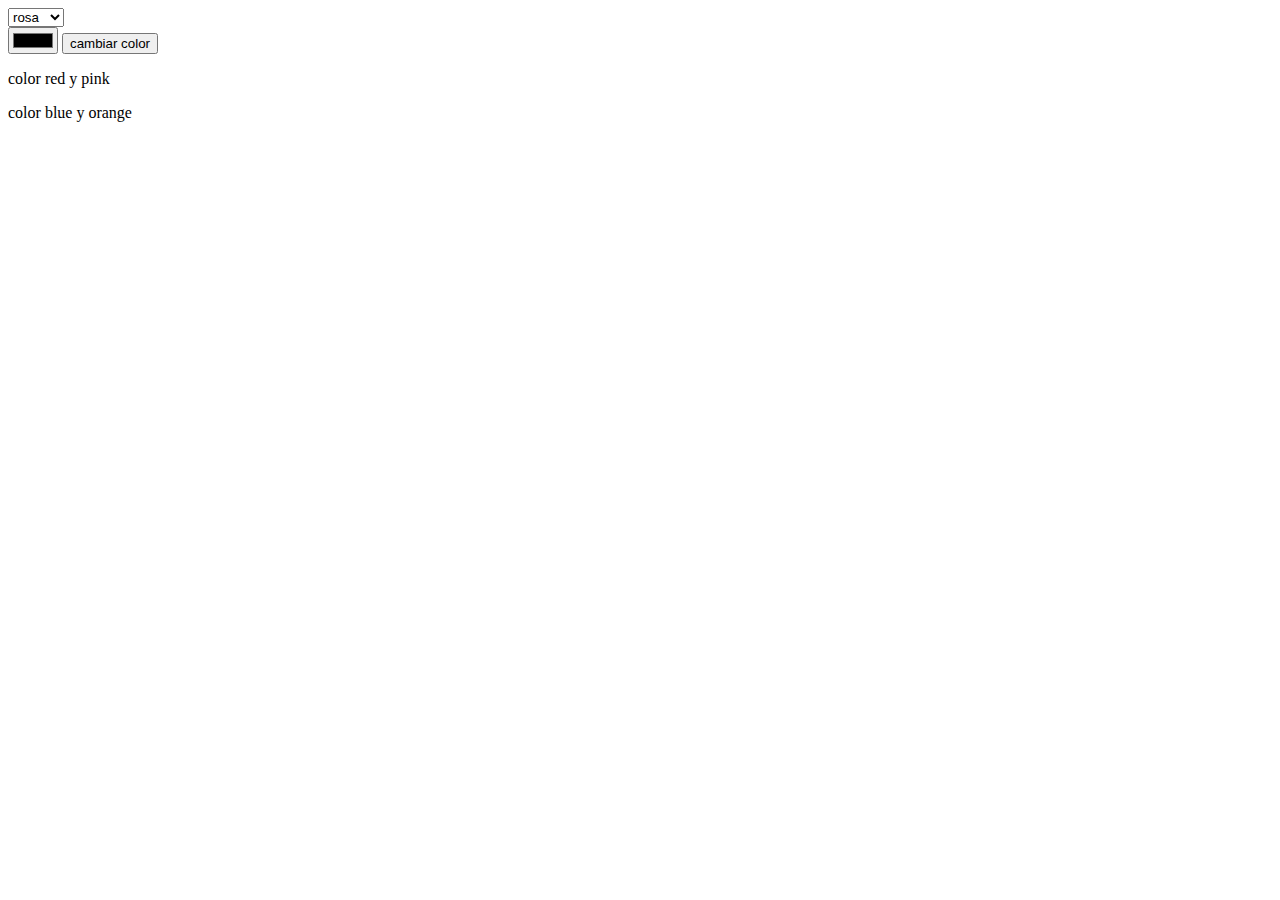
<file: 10ago/index.html>
<!DOCTYPE html>
<html lang="en">
<head>
    <meta charset="UTF-8">
    <meta http-equiv="X-UA-Compatible" content="IE=edge">
    <meta name="viewport" content="width=device-width, initial-scale=1.0">
    <title>Document</title>
</head>
<body>
    
    <select id="selectcolor" onchange="colorselect()">
        <option value="pink">rosa</option>
        <option value="blue">azul</option>
        <option value="green">verde</option>
    </select>


    
    <br>
    <input type="color"  id="bgcolor" onchange="cambiarcolor()">
    <button onclick="cambiarcolor()">cambiar color</button>
    <br>
    <p class="color" onmouseover="colorear('red')" onmousedown="colorear('pink')">color red y pink</p>
    <p class="color" onmouseover="colorear('blue')" onmousedown="colorear('orange')">color blue y orange</p>

    

    <script src="main.js"></script>
</body>
</html>
</file>
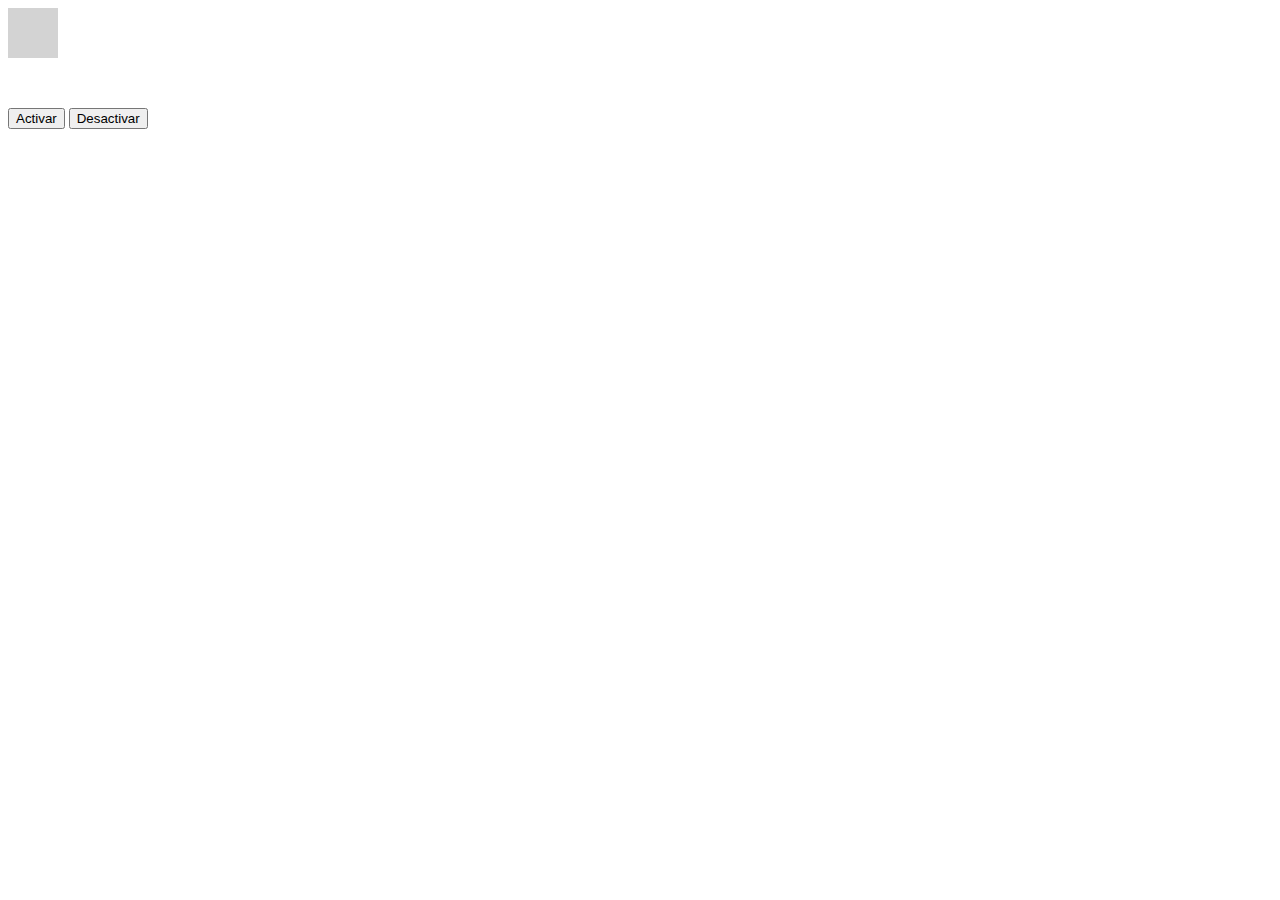
<file: 16ago/index.html>
<!DOCTYPE html>
<html lang="en">
<head>
    <meta charset="UTF-8">
    <meta http-equiv="X-UA-Compatible" content="IE=edge">
    <meta name="viewport" content="width=device-width, initial-scale=1.0">
    <title>Document</title>

    <style>
        div {
          width: 50px;
          height: 50px;
          background-color: lightgray;
          margin-bottom: 50px;
        }
    
        .activo {
          background-color: blue;
        }
    
        .inactivo {
          background-color: black;
        }
    
        
        .advertencia {
          color: red;
        }
      
      </style>
</head>
<body>
    <div id="resultado"></div>
    
    <button onclick="activarDiv()">Activar</button>
    <button onclick="desactivarDiv()">Desactivar</button>


    <script src="main.js"></script>
</body>
</html>
</file>
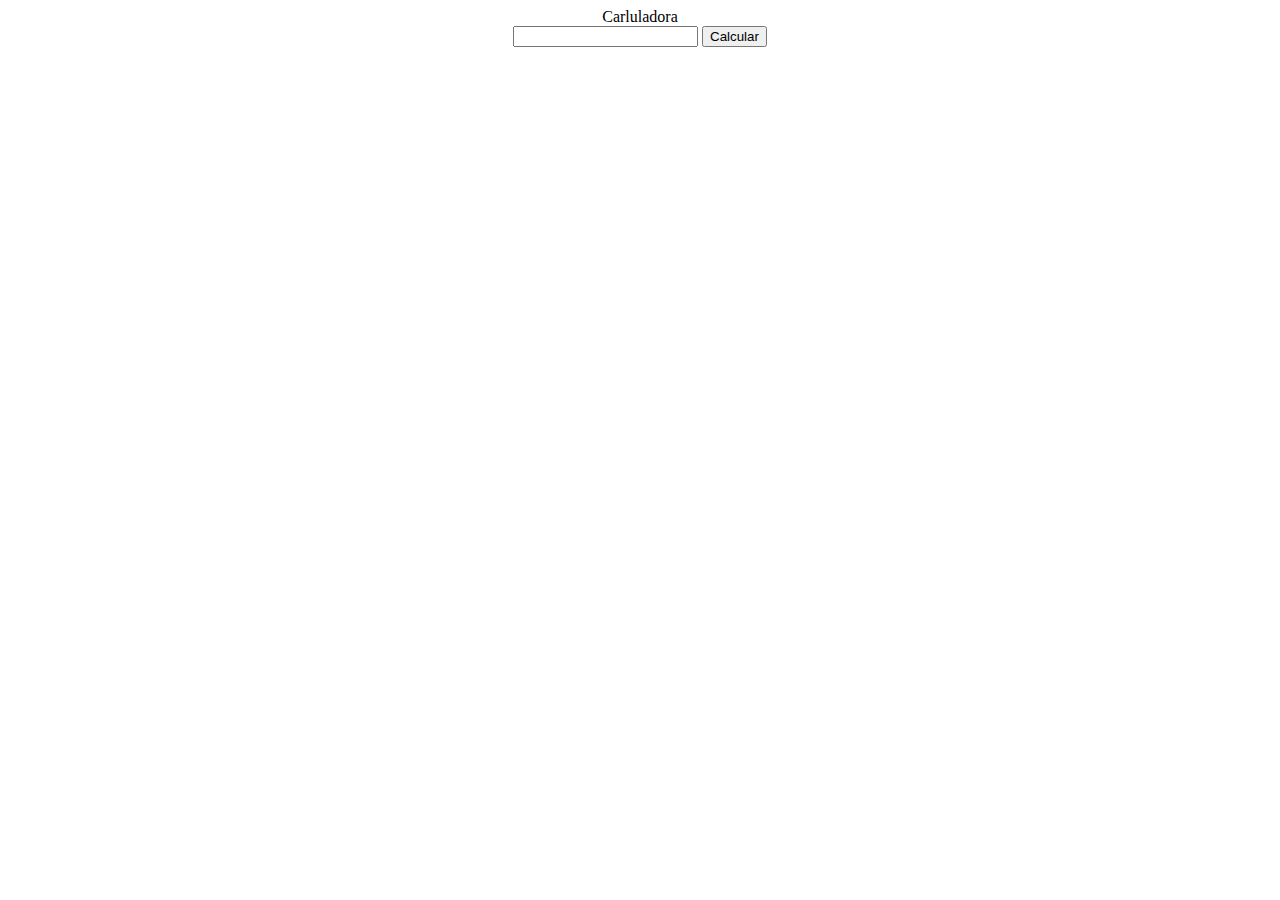
<file: 17ago/index.html>
<!DOCTYPE html>
<html lang="en">
<head>
    <meta charset="UTF-8">
    <meta http-equiv="X-UA-Compatible" content="IE=edge">
    <meta name="viewport" content="width=device-width, initial-scale=1.0">
    <title>Document</title>
    <link href="https://cdn.jsdelivr.net/npm/bootstrap@5.2.0/dist/css/bootstrap.min.css" rel="stylesheet" integrity="sha384-gH2yIJqKdNHPEq0n4Mqa/HGKIhSkIHeL5AyhkYV8i59U5AR6csBvApHHNl/vI1Bx" crossorigin="anonymous">
    <style>
        body {
            text-align: center;
        }
    </style>
</head>
<body>

         <h>Carluladora</h>
         <br>
         <input type="texto" id="numeros">
         <button onclick="calcularnumeros()"> Calcular </button>
            <div id="imprimir"></div>



    <script src="main.js"></script>
    <script src="https://cdn.jsdelivr.net/npm/bootstrap@5.2.0/dist/js/bootstrap.bundle.min.js" integrity="sha384-A3rJD856KowSb7dwlZdYEkO39Gagi7vIsF0jrRAoQmDKKtQBHUuLZ9AsSv4jD4Xa" crossorigin="anonymous"></script>
</body>
</html>
</file>
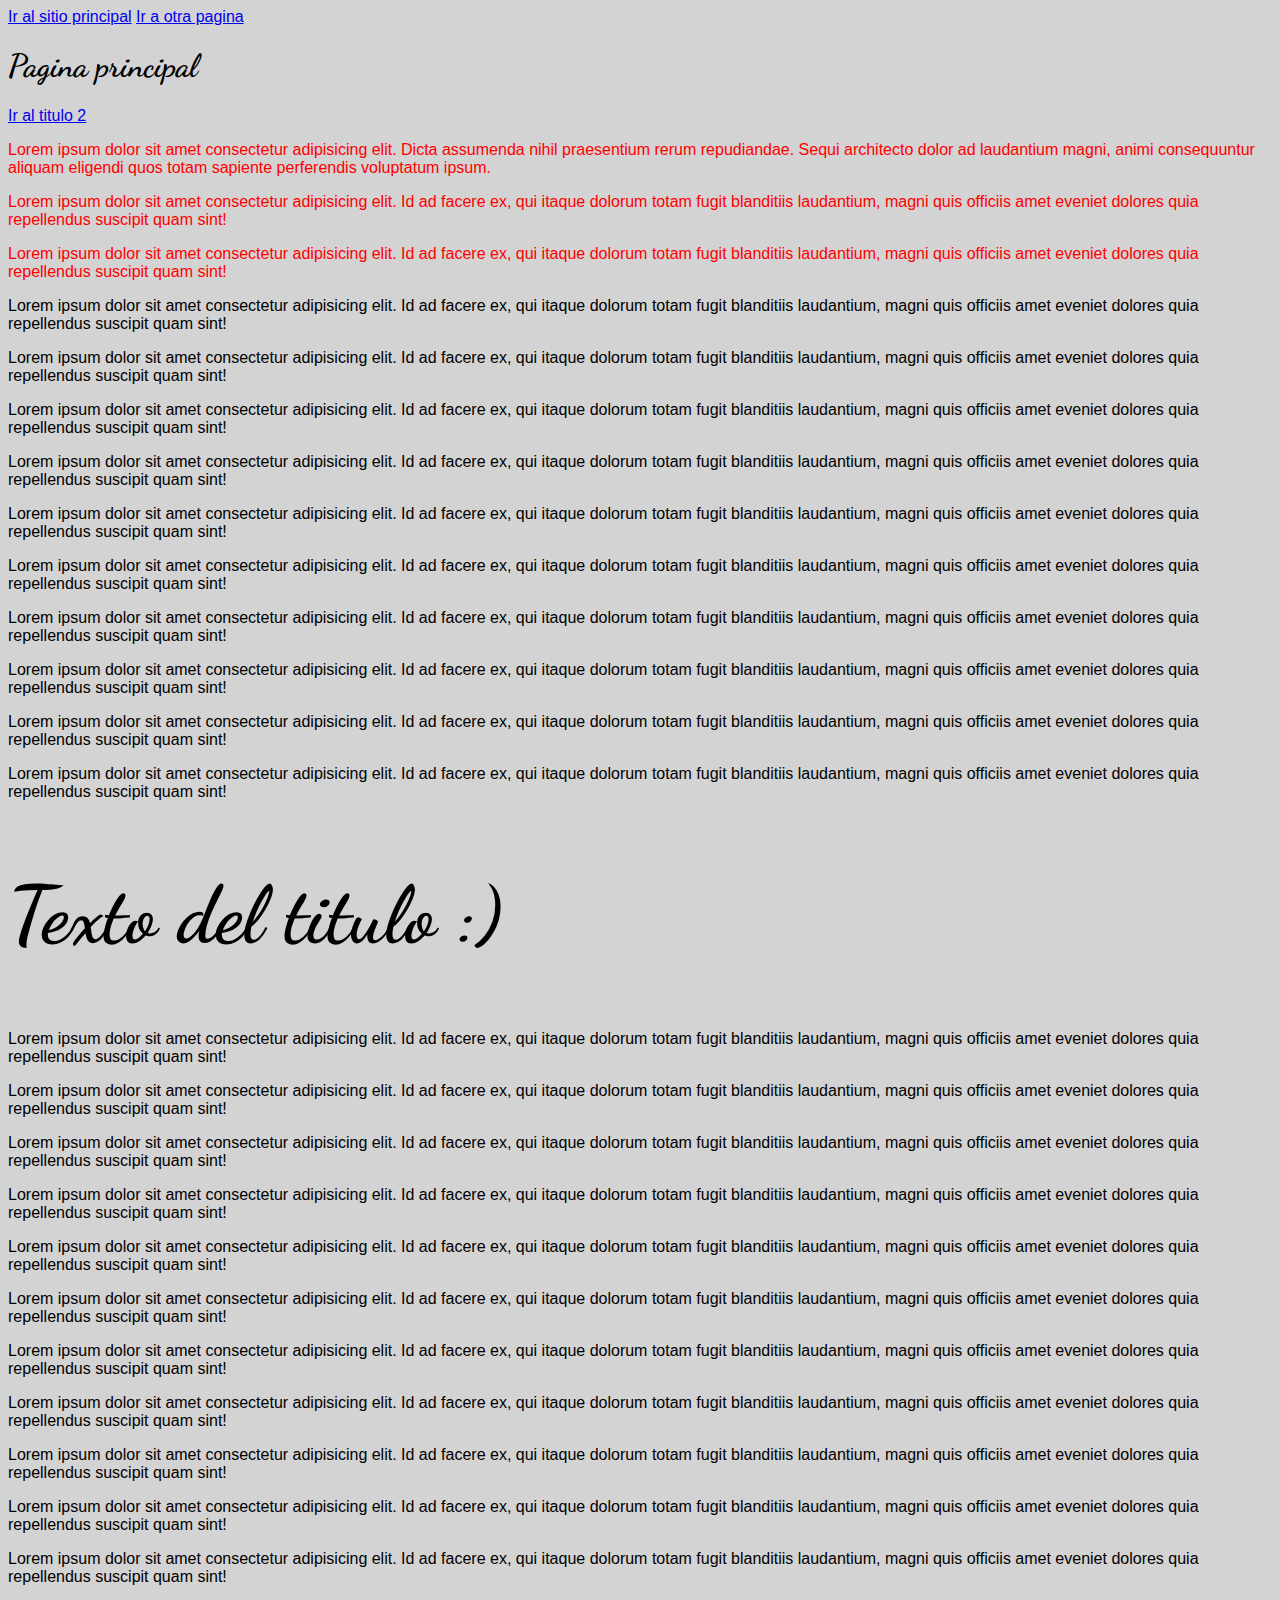
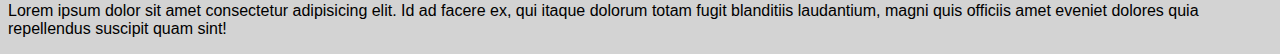
<file: 30ago/index.html>
<!DOCTYPE html>
<html lang="es">
<head>
  <meta charset="UTF-8">
  <meta http-equiv="X-UA-Compatible" content="IE=edge">
  <meta name="viewport" content="width=device-width, initial-scale=1.0">
  <title>Document</title>

  <link rel="preconnect" href="https://fonts.googleapis.com">
  <link rel="preconnect" href="https://fonts.gstatic.com" crossorigin>
  <link href="https://fonts.googleapis.com/css2?family=Dancing+Script:wght@400;700&display=swap" rel="stylesheet">
  
  <style></style>

  <style>
    body, html {
      background-color: lightgrey;
      font-family: Arial, Helvetica, sans-serif;
      font-size: 16px;
    }

    h1, h2, h3, h4, h5 {
      font-family: 'Dancing Script', cursive;
    }

    /* Id usa # */ 
    #mi-titulo-2 {
      font-size: 5rem;
    }

    /* Clase usa . */
    .descripcion {
      color: red;
    }


  </style>
</head>
<body>
  <a href="/index.html">Ir al sitio principal</a>
  <a href="/otra-pagina.html">Ir a otra pagina</a>
  <h1>Pagina principal</h1>
  <a href="#mi-titulo-2">Ir al titulo 2</a>

  <p class="descripcion">Lorem ipsum dolor sit amet consectetur adipisicing elit. Dicta assumenda nihil praesentium rerum repudiandae. Sequi architecto dolor ad laudantium magni, animi consequuntur aliquam eligendi quos totam sapiente perferendis voluptatum ipsum.</p>

  <p class="descripcion">Lorem ipsum dolor sit amet consectetur adipisicing elit. Id ad facere ex, qui itaque dolorum totam fugit blanditiis laudantium, magni quis officiis amet eveniet dolores quia repellendus suscipit quam sint!</p>
  <p class="descripcion">Lorem ipsum dolor sit amet consectetur adipisicing elit. Id ad facere ex, qui itaque dolorum totam fugit blanditiis laudantium, magni quis officiis amet eveniet dolores quia repellendus suscipit quam sint!</p>
  <p>Lorem ipsum dolor sit amet consectetur adipisicing elit. Id ad facere ex, qui itaque dolorum totam fugit blanditiis laudantium, magni quis officiis amet eveniet dolores quia repellendus suscipit quam sint!</p>
  <p>Lorem ipsum dolor sit amet consectetur adipisicing elit. Id ad facere ex, qui itaque dolorum totam fugit blanditiis laudantium, magni quis officiis amet eveniet dolores quia repellendus suscipit quam sint!</p>
  <p>Lorem ipsum dolor sit amet consectetur adipisicing elit. Id ad facere ex, qui itaque dolorum totam fugit blanditiis laudantium, magni quis officiis amet eveniet dolores quia repellendus suscipit quam sint!</p>
  <p>Lorem ipsum dolor sit amet consectetur adipisicing elit. Id ad facere ex, qui itaque dolorum totam fugit blanditiis laudantium, magni quis officiis amet eveniet dolores quia repellendus suscipit quam sint!</p>
  <p>Lorem ipsum dolor sit amet consectetur adipisicing elit. Id ad facere ex, qui itaque dolorum totam fugit blanditiis laudantium, magni quis officiis amet eveniet dolores quia repellendus suscipit quam sint!</p>
  <p>Lorem ipsum dolor sit amet consectetur adipisicing elit. Id ad facere ex, qui itaque dolorum totam fugit blanditiis laudantium, magni quis officiis amet eveniet dolores quia repellendus suscipit quam sint!</p>
  <p>Lorem ipsum dolor sit amet consectetur adipisicing elit. Id ad facere ex, qui itaque dolorum totam fugit blanditiis laudantium, magni quis officiis amet eveniet dolores quia repellendus suscipit quam sint!</p>
  <p>Lorem ipsum dolor sit amet consectetur adipisicing elit. Id ad facere ex, qui itaque dolorum totam fugit blanditiis laudantium, magni quis officiis amet eveniet dolores quia repellendus suscipit quam sint!</p>
  <p>Lorem ipsum dolor sit amet consectetur adipisicing elit. Id ad facere ex, qui itaque dolorum totam fugit blanditiis laudantium, magni quis officiis amet eveniet dolores quia repellendus suscipit quam sint!</p>
  <p>Lorem ipsum dolor sit amet consectetur adipisicing elit. Id ad facere ex, qui itaque dolorum totam fugit blanditiis laudantium, magni quis officiis amet eveniet dolores quia repellendus suscipit quam sint!</p>

  <h2 id="mi-titulo-2">
    Texto del titulo :)
  </h2>

  <p>Lorem ipsum dolor sit amet consectetur adipisicing elit. Id ad facere ex, qui itaque dolorum totam fugit blanditiis laudantium, magni quis officiis amet eveniet dolores quia repellendus suscipit quam sint!</p>
  <p>Lorem ipsum dolor sit amet consectetur adipisicing elit. Id ad facere ex, qui itaque dolorum totam fugit blanditiis laudantium, magni quis officiis amet eveniet dolores quia repellendus suscipit quam sint!</p>
  <p>Lorem ipsum dolor sit amet consectetur adipisicing elit. Id ad facere ex, qui itaque dolorum totam fugit blanditiis laudantium, magni quis officiis amet eveniet dolores quia repellendus suscipit quam sint!</p>
  <p>Lorem ipsum dolor sit amet consectetur adipisicing elit. Id ad facere ex, qui itaque dolorum totam fugit blanditiis laudantium, magni quis officiis amet eveniet dolores quia repellendus suscipit quam sint!</p>
  <p>Lorem ipsum dolor sit amet consectetur adipisicing elit. Id ad facere ex, qui itaque dolorum totam fugit blanditiis laudantium, magni quis officiis amet eveniet dolores quia repellendus suscipit quam sint!</p>
  <p>Lorem ipsum dolor sit amet consectetur adipisicing elit. Id ad facere ex, qui itaque dolorum totam fugit blanditiis laudantium, magni quis officiis amet eveniet dolores quia repellendus suscipit quam sint!</p>
  <p>Lorem ipsum dolor sit amet consectetur adipisicing elit. Id ad facere ex, qui itaque dolorum totam fugit blanditiis laudantium, magni quis officiis amet eveniet dolores quia repellendus suscipit quam sint!</p>
  <p>Lorem ipsum dolor sit amet consectetur adipisicing elit. Id ad facere ex, qui itaque dolorum totam fugit blanditiis laudantium, magni quis officiis amet eveniet dolores quia repellendus suscipit quam sint!</p>
  <p>Lorem ipsum dolor sit amet consectetur adipisicing elit. Id ad facere ex, qui itaque dolorum totam fugit blanditiis laudantium, magni quis officiis amet eveniet dolores quia repellendus suscipit quam sint!</p>
  <p>Lorem ipsum dolor sit amet consectetur adipisicing elit. Id ad facere ex, qui itaque dolorum totam fugit blanditiis laudantium, magni quis officiis amet eveniet dolores quia repellendus suscipit quam sint!</p>
  <p>Lorem ipsum dolor sit amet consectetur adipisicing elit. Id ad facere ex, qui itaque dolorum totam fugit blanditiis laudantium, magni quis officiis amet eveniet dolores quia repellendus suscipit quam sint!</p>
  <p>Lorem ipsum dolor sit amet consectetur adipisicing elit. Id ad facere ex, qui itaque dolorum totam fugit blanditiis laudantium, magni quis officiis amet eveniet dolores quia repellendus suscipit quam sint!</p>
</body>
</html>
</file>
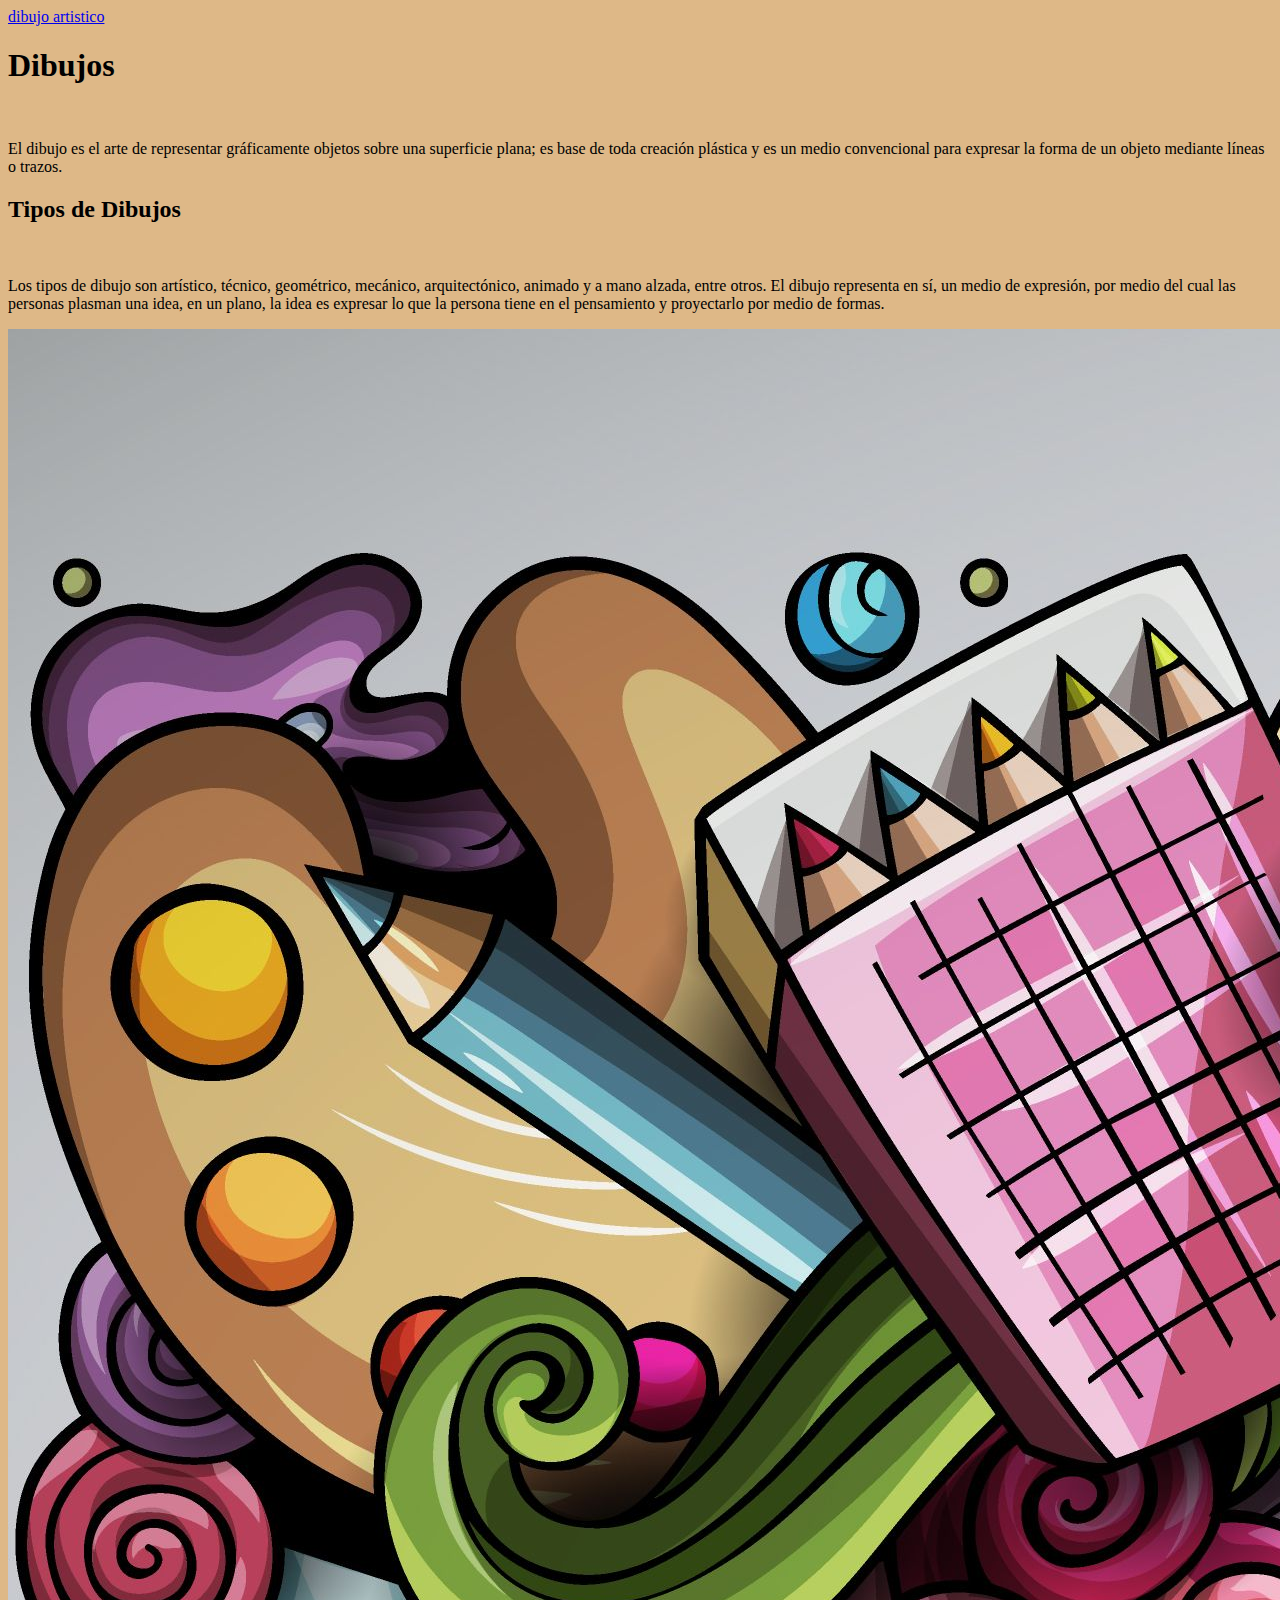
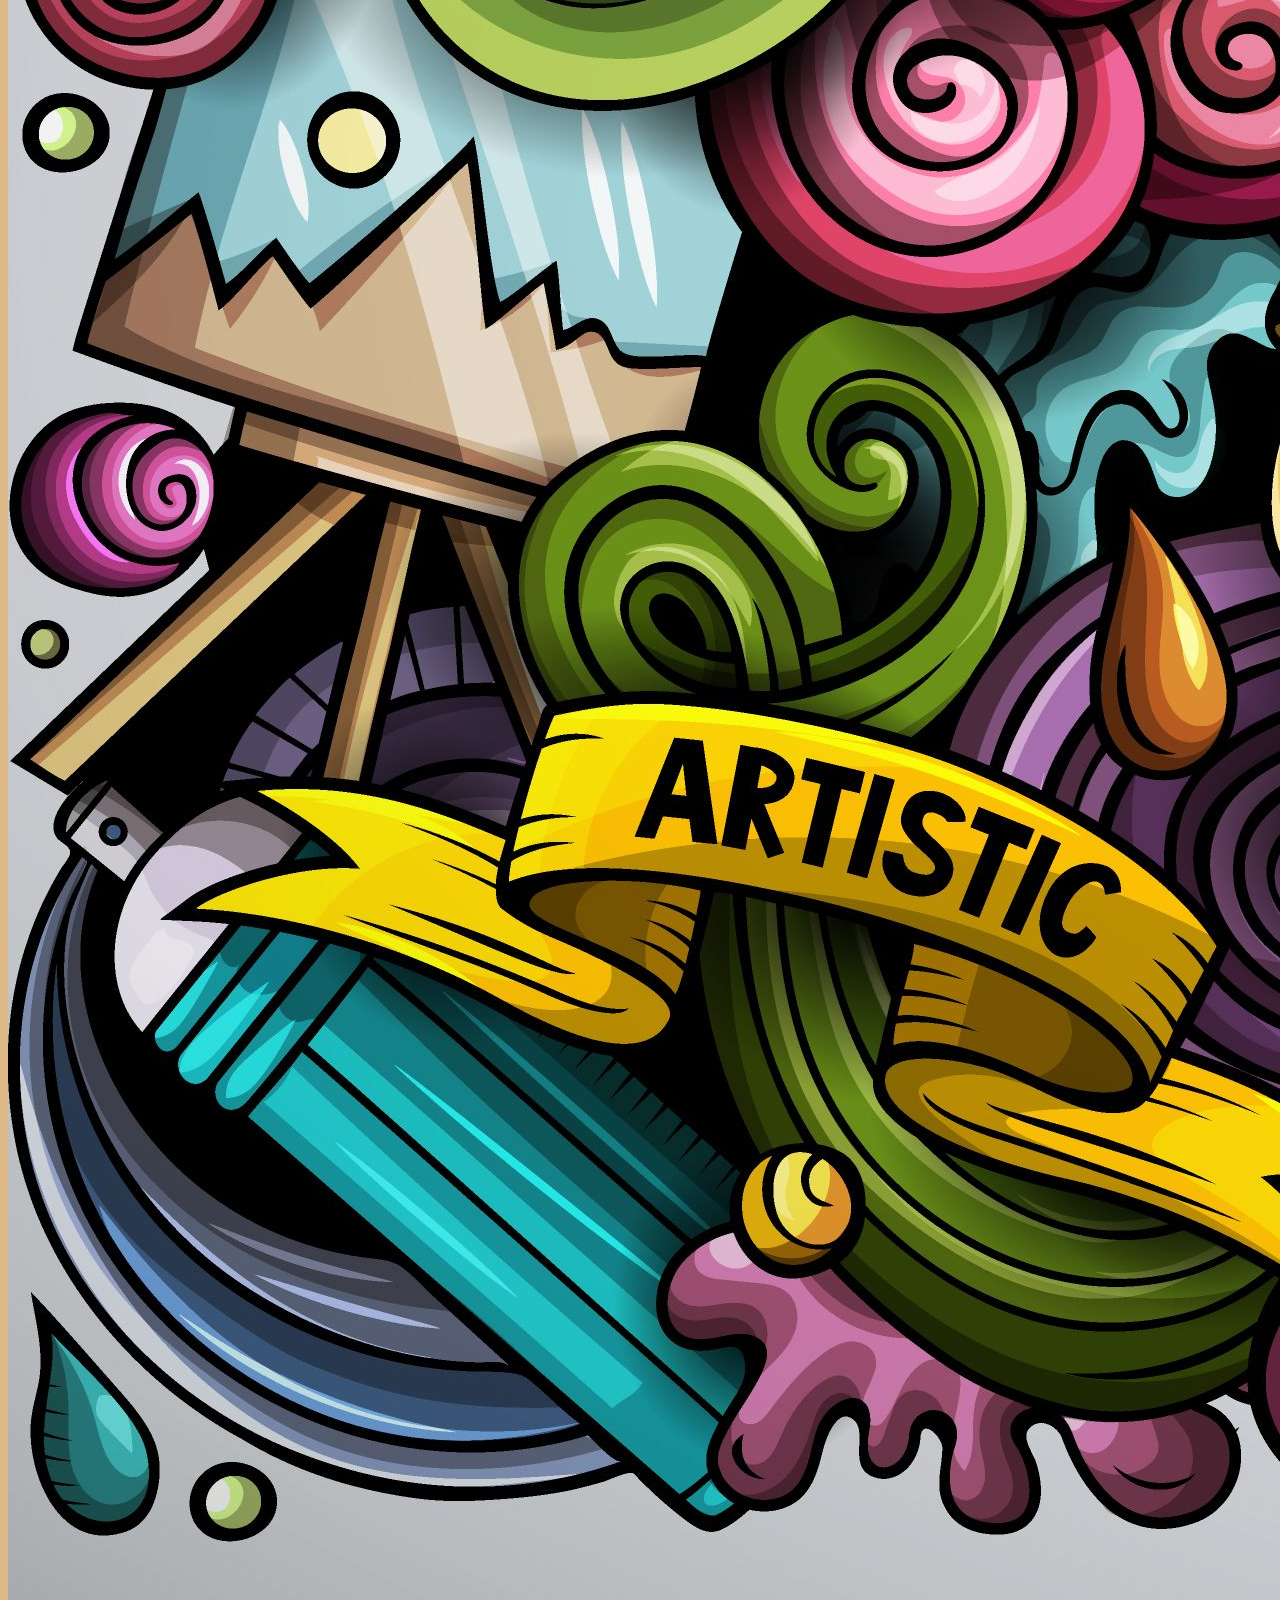
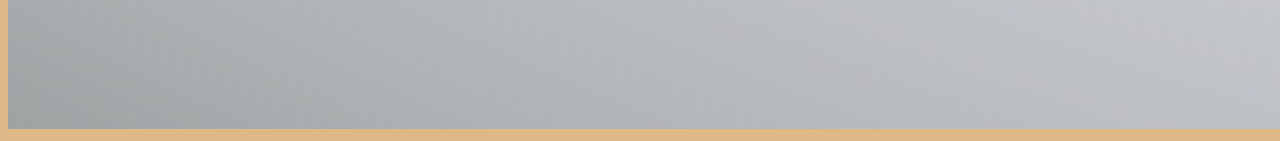
<file: 31ago/index.html>
<!DOCTYPE html>
<html lang="en">
<head>
    <meta charset="UTF-8">
    <meta http-equiv="X-UA-Compatible" content="IE=edge">
    <meta name="viewport" content="width=device-width, initial-scale=1.0">
    <link rel="stylesheet" href="estilos.css">
    <title>Document</title>

</head>
<body>
    <a href="index2.html">dibujo artistico</a>
    <h1>Dibujos</h1>
    <br>
        <P>El dibujo es el arte de representar
            gráficamente objetos sobre una superficie plana; 
            es base de toda creación plástica y es un medio convencional
            para expresar la forma de un objeto mediante líneas o trazos.
        </P>

    <h2>Tipos de Dibujos</h2>
    <br>
        <p>Los tipos de dibujo son artístico, técnico, geométrico, mecánico,
             arquitectónico, animado y a mano alzada, entre otros. El dibujo 
             representa en sí, un medio de expresión, por medio del cual las personas
             plasman una idea, en un plano, la idea es expresar lo que la persona tiene en el
             pensamiento y proyectarlo por medio de formas.
        </p>
    
    <img src="dibujo.jpg" id="artistico">
    







    </body>
</html>
</file>
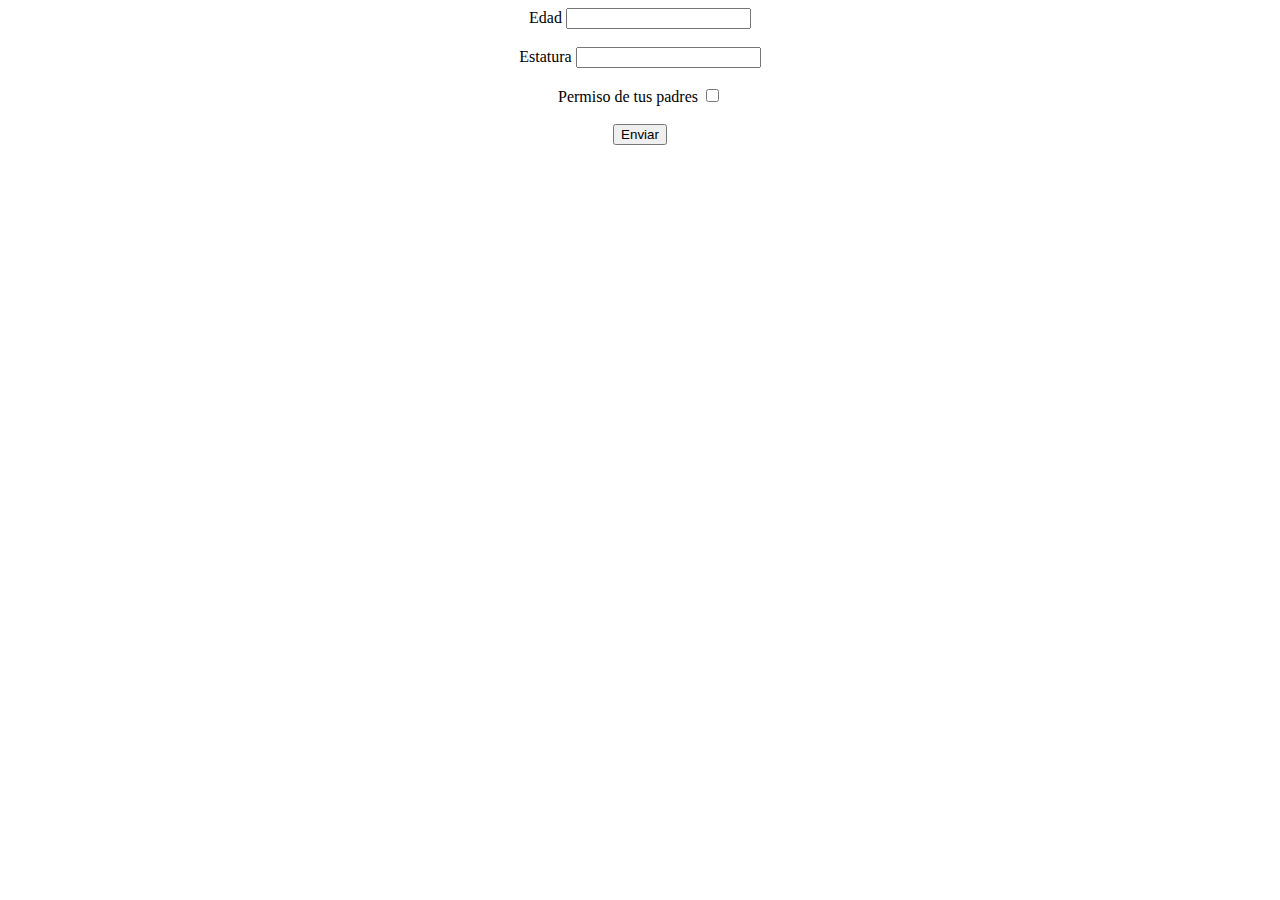
<file: 14sep/formulario.html>
<!DOCTYPE html>
<html lang="en">

<head>
    <meta charset="UTF-8">
    <meta http-equiv="X-UA-Compatible" content="IE=edge">
    <meta name="viewport" content="width=device-width, initial-scale=1.0">
    <title>Document</title>
    <link href="https://cdn.jsdelivr.net/npm/bootstrap@5.2.1/dist/css/bootstrap.min.css" rel="stylesheet"
        integrity="sha384-iYQeCzEYFbKjA/T2uDLTpkwGzCiq6soy8tYaI1GyVh/UjpbCx/TYkiZhlZB6+fzT" crossorigin="anonymous">
    <style>
        body {
            text-align: center;
        }
    </style>
</head>

<body>


    <form>
        <label>Edad</label>
        <input type="number" id="age">
        <br>
        <br>
        <label>Estatura</label>
        <input type="number" step="any" id="height">
        <br>
        <br>
        <label>Permiso de tus padres</label>
        <input type="checkbox" id="allowed">
        <br>
        <br>
        <input type="submit" class="btn btn-warning" value="Enviar" onclick="send()">

    </form>
    
    <script>

        const send = () => {
            let age = Number(document.getElementById("age").value)
            let height = Number(document.getElementById("height").value)
            let allowed = Boolean(document.getElementById("allowed").value)

            if (age >= 18) {
                document.write("Si Puede")
            } else {
                if (age >= 16 && age < 18 && height >= 1.70) {
                    document.write("Si Puede")
                }

                else if (age == 15 && allowed == true) {
                    document.write("Si Puede")

                } else {
                    document.write("No Puede")
                }
            }
        }






    </script>
    <script src="https://cdn.jsdelivr.net/npm/bootstrap@5.2.1/dist/js/bootstrap.bundle.min.js"
        integrity="sha384-u1OknCvxWvY5kfmNBILK2hRnQC3Pr17a+RTT6rIHI7NnikvbZlHgTPOOmMi466C8"
        crossorigin="anonymous"></script>

</body>

</html>
</file>
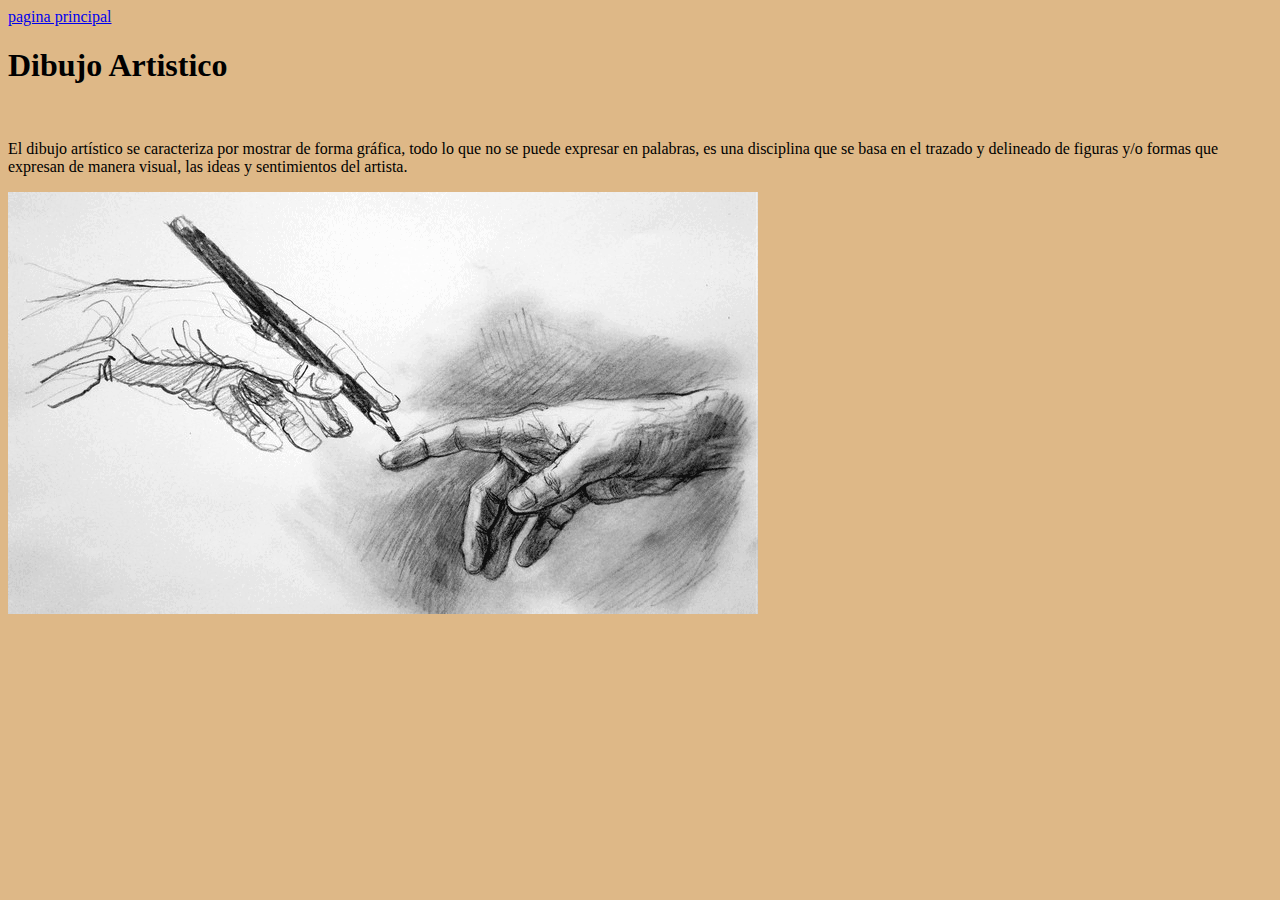
<file: 31ago/index2.html>
<!DOCTYPE html>
<html lang="en">
<head>
    <meta charset="UTF-8">
    <meta http-equiv="X-UA-Compatible" content="IE=edge">
    <meta name="viewport" content="width=device-width, initial-scale=1.0">
    <link rel="stylesheet" href="estilos.css">
    <title>Document</title>
</head>
<body>
    <a href="index.html">pagina principal</a>
    <h1>Dibujo Artistico</h1>
<br>
    <p>El dibujo artístico se caracteriza por mostrar de forma gráfica,
         todo lo que no se puede expresar en palabras, es una disciplina 
         que se basa en el trazado y delineado de figuras y/o formas que 
         expresan de manera visual, las ideas y sentimientos del artista.
    </p>
<img src="mano.jpg">




</ul>

</body>
</html>
</file>
<file: 31ago/estilos.css>
body, html {
    background-color: burlywood;
}
# { 
    width: ; height: 40;
}
</file>
